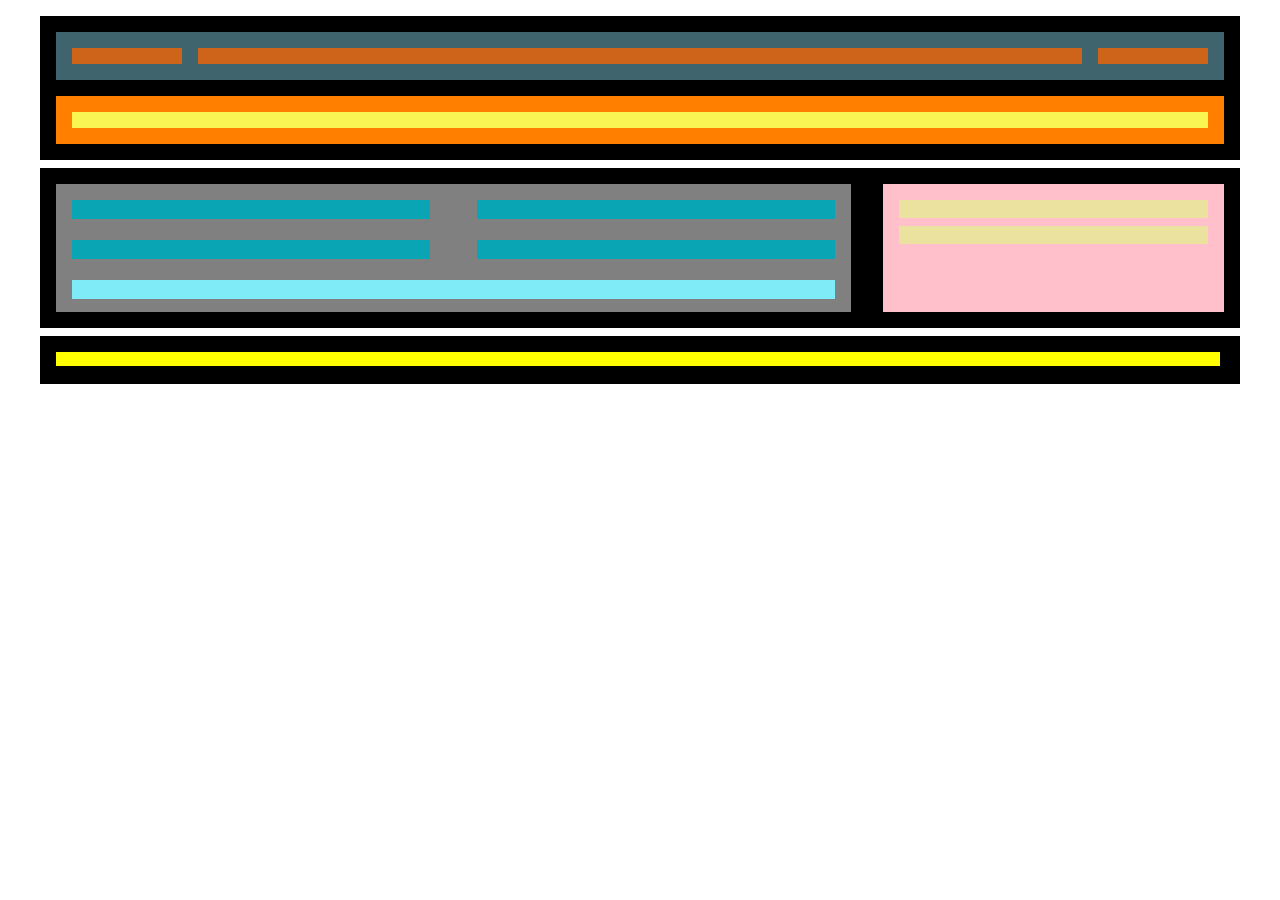
<file: ejercicio01-2/index.html>
<!DOCTYPE html>
<html lang="es">
<head>
    <meta charset="UTF-8">
    <meta http-equiv="X-UA-Compatible" content="IE=edge">
    <meta name="viewport" content="width=device-width, initial-scale=1.0">
    <title>Colores</title>
    <link rel="stylesheet" href="css/styles.css">
</head>
<body>
    <div class="container"> 
        <div class="box blue">
            <div class="inside-b short"></div>
            <div class="inside-b large"></div>
            <div class="inside-b short"></div>
        </div> 
        <div class="box orange"><div class="inside-box"></div></div>
    </div>
    
    <div class="container second"> 
        <div class="gray">
            <div class="inside-g"></div>
            <div class="inside-g"></div>            
            <div class="inside-g"></div>
            <div class="inside-g"></div>        
            <div class="inside-g alone-g"></div>
        
        </div>
        <div class="pink">
            <div class="inside-p"></div>
            <div class="inside-p"></div>
        </div>
    </div>

    <div class="container third">
        <div class="box yellow"> </div>
    </div>
    
</body>
</html>
</file>
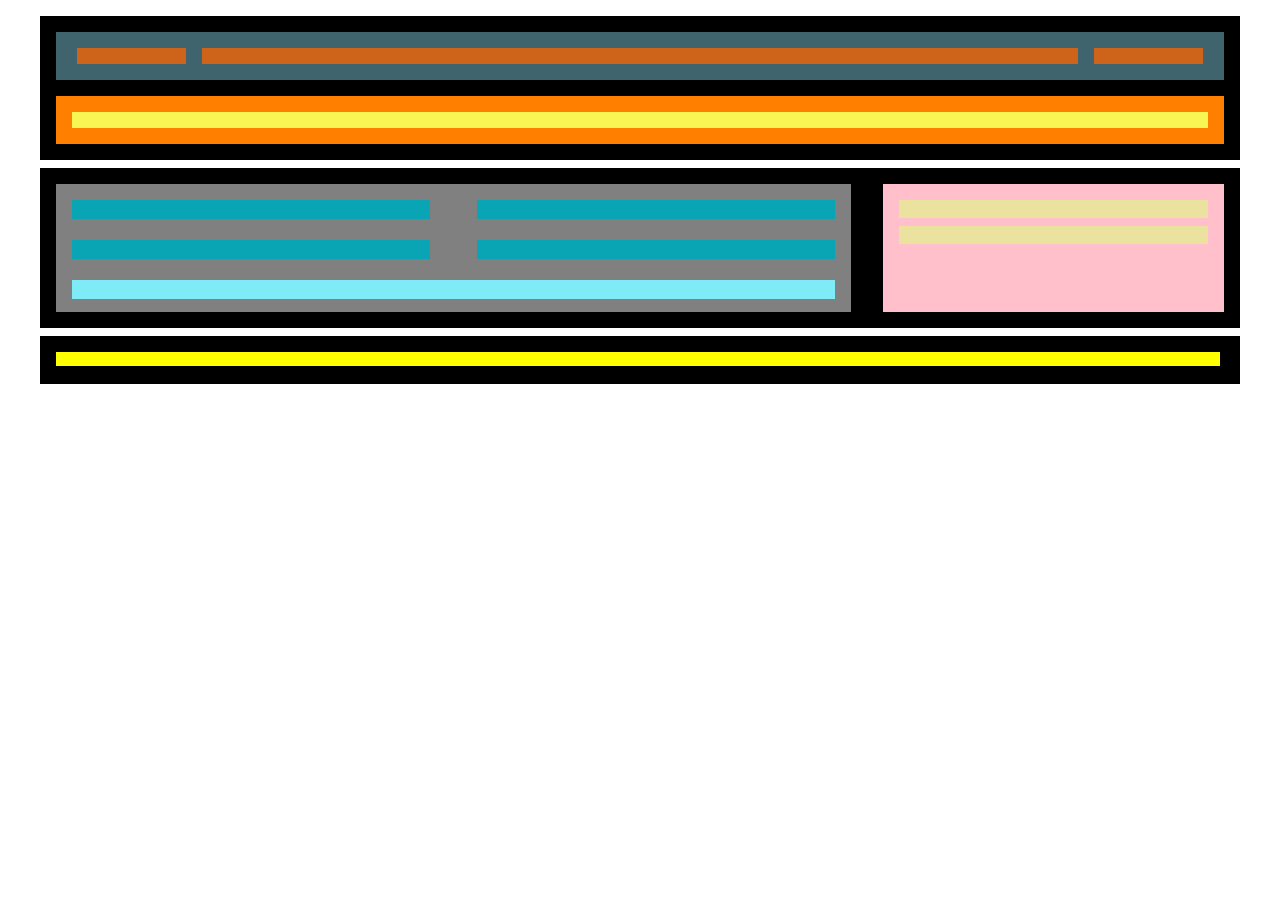
<file: ejercicio01-3/index.html>
<!DOCTYPE html>
<html lang="es">
<head>
    <meta charset="UTF-8">
    <meta http-equiv="X-UA-Compatible" content="IE=edge">
    <meta name="viewport" content="width=device-width, initial-scale=1.0">
    <title>Colores</title>
    <link rel="stylesheet" href="css/styles.css">
</head>
<body>
    <div class="container"> 
        <div class="box blue">
            <div class="inside-b short"></div>
            <div class="inside-b large"></div>
            <div class="inside-b short"></div>
        </div> 
        <div class="box orange"><div class="inside-box"></div></div>
    </div>
    
    <div class="container second"> 
        <div class="gray">
            <div class="inside-g media-g-2"></div>
            <div class="inside-g media-g-2" ></div>            
            <div class="inside-g media-g"></div>
            <div class="inside-g media-g"></div>        
            <div class="inside-g alone-g"></div>
        
        </div>
        <div class="pink">
            <div class="inside-p"></div>
            <div class="inside-p"></div>
        </div>
    </div>
    <div class="container third">
        <div class="box yellow"> </div>
    </div>
    
</body>
</html>
</file>
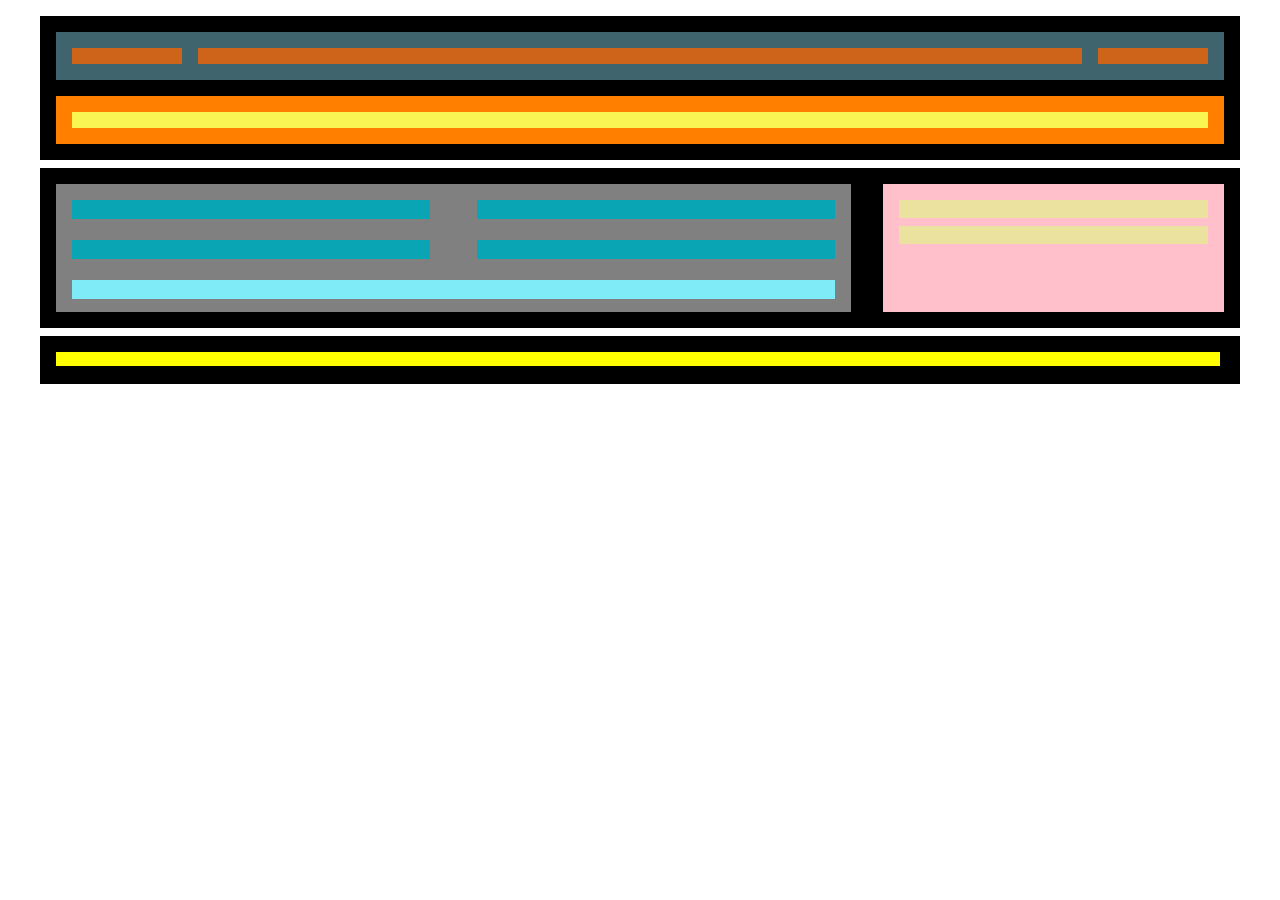
<file: ejercicio2-1/index.html>
<!DOCTYPE html>
<html lang="es">
<head>
    <meta charset="UTF-8">
    <meta http-equiv="X-UA-Compatible" content="IE=edge">
    <meta name="viewport" content="width=device-width, initial-scale=1.0">
    <title>Colores</title>
    <link rel="stylesheet" href="css/styles.css">
</head>
<body>
    <div class="container"> 
        <div class="box blue">
            <div class="inside-b short"></div>
            <div class="inside-b large"></div>
            <div class="inside-b short"></div>
        </div> 
        <div class="box orange"><div class="inside-box"></div></div>
    </div>
    
    <div class="container second"> 
        <div class="gray">
            <div class="inside-g"></div>
            <div class="inside-g"></div>            
            <div class="inside-g"></div>
            <div class="inside-g"></div>        
            <div class="inside-g alone-g"></div>
        
        </div>
        <div class="pink">
            <div class="inside-p"></div>
            <div class="inside-p"></div>
        </div>
    </div>
    <div class="container third">
        <div class="box yellow"> </div>
    </div>
    
</body>
</html>
</file>
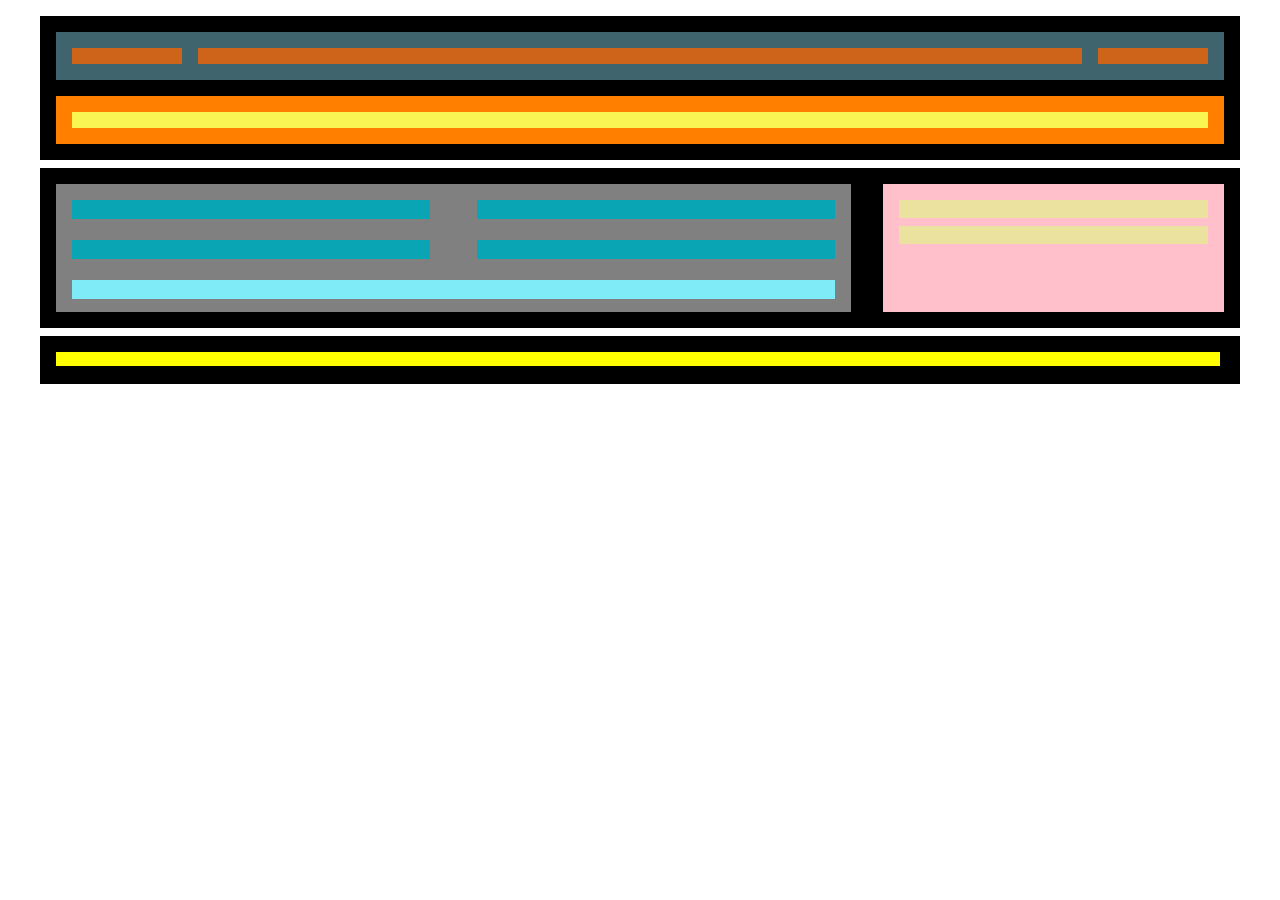
<file: Exercise-1-lvl-2/index.html>
<!DOCTYPE html>
<html lang="es">
<head>
    <meta charset="UTF-8">
    <meta http-equiv="X-UA-Compatible" content="IE=edge">
    <meta name="viewport" content="width=device-width, initial-scale=1.0">
    <title>Colores</title>
    <link rel="stylesheet" href="css/styles.css">
</head>
<body>
    <div class="container"> 
        <div class="box blue">
            <div class="inside-b short"></div>
            <div class="inside-b large"></div>
            <div class="inside-b short"></div>
        </div> 
        <div class="box orange"><div class="inside-box"></div></div>
    </div>
    
    <div class="container second"> 
        <div class="gray">
            <div class="inside-g"></div>
            <div class="inside-g"></div>            
            <div class="inside-g media-g"></div>
            <div class="inside-g media-g"></div>        
            <div class="inside-g alone-g"></div>
        
        </div>
        <div class="pink">
            <div class="inside-p"></div>
            <div class="inside-p"></div>
        </div>
    </div>
    <div class="container third">
        <div class="box yellow"> </div>
    </div>
    
</body>
</html>
</file>
<file: ejercicio01-2/css/styles.css>
*{
    margin: 0;
    padding: 0;
    box-sizing: border-box;
}

body{
    max-width: 1200px;
    
    /*margin-left: auto ;
    margin-right: auto;*/
    margin: 1rem auto;
}

.container {
    background-color: black;
    height: 9rem;    
    overflow: hidden;
    margin-bottom: 0.5rem;
    display: flex;
    flex-direction: column;
}

.box{    
    margin: 1rem;
}

/*elementos dentro del primer bloque*/

.blue {
    background-color: #40646E;
    overflow: hidden;    
    display: flex;
    flex-direction: row;
    margin-bottom: 0;
    padding: 0 0.5rem;

   
}

.orange {
    background-color: #ff8000;
    display: flex;
    overflow: hidden;
}

.inside-b{
    height: 1rem;
    background-color: #CE641A;      
    margin: 1rem 0;    
}

.short { 
    margin-left: 0.5rem;
    margin-right: 0.5rem;
    width: 10% ;    
}

.large {
    width: 80%;
    margin-left: 0.5rem;
    margin-right: 0.5rem;
}

.inside-box{
    height: 1rem;
    width: 98%;
    background-color: #F9F654;  
    margin: 1rem;
    justify-content: center;
}

/*elementos del segundo bloque*/
.second {
    height: 10rem;
    flex-direction: row;    
}

.pink {
    background-color: pink;    
    width: 30%;
    margin: 1rem;
    padding-top: 0.5rem;
    
}

.inside-p{
    margin: 0.5rem 1rem;
    height: 15%;
    background-color: #ECE29F;
}

.gray {
    background-color: gray;
    margin: 1rem;
    overflow: hidden;
    display: flex;
    flex-wrap: wrap;
    justify-content: space-between;
    width: 70%;
}

.inside-g {
    height: 15%;
    background-color: #0AA5B5;   
    width: 45%;
    margin: 1rem;
    margin-bottom: 0;
}

.alone-g{
    background-color: #7EEBF6;
    margin-top: 1rem;
    margin-bottom: 0.5rem;
    width: 98%;
}

/*elementos del tercer bloque*/

.third {
    height: 3rem;
    display: flex;
    flex-direction: row;
}

.yellow {
    background-color: yellow;
    height: 30%;
    width: 97%;
    overflow: hidden;
}
</file>
<file: ejercicio01-3/css/styles.css>
*{
    margin: 0;
    padding: 0;
    box-sizing: border-box;
}

body{
    max-width: 1200px;
    
    /*margin-left: auto ;
    margin-right: auto;*/
    margin: 1rem auto;
}

.container {
    background-color: black;
    height: 9rem;    
    overflow: hidden;
    margin-bottom: 0.5rem;
    display: flex;
    flex-direction: column;
}

.box{    
    margin: 1rem;
}

/*elementos dentro del primer bloque*/

.blue {
    background-color: #40646E;
    overflow: hidden;    
    display: flex;
    flex-direction: row;
    margin-bottom: 0;
    padding: 0 0.8rem;

   
}

.orange {
    background-color: #ff8000;
    display: flex;
    overflow: hidden;
}

.inside-b{
    height: 1rem;
    background-color: #CE641A;      
    margin: 1rem 0;    
}

.short { 
    margin-left: 0.5rem;
    margin-right: 0.5rem;
    width: 10% ;    
}

.large {
    width: 80%;
    margin-left: 0.5rem;
    margin-right: 0.5rem;
}

.inside-box{
    height: 1rem;
    width: 98%;
    background-color: #F9F654;  
    margin: 1rem;
    justify-content: center;
}

/*elementos del segundo bloque*/
.second {
    height: 10rem;
    flex-direction: row;    
}

.pink {
    background-color: pink;    
    width: 30%;
    margin: 1rem;
    padding-top: 0.5rem;
    
}

.inside-p{
    margin: 0.5rem 1rem;
    height: 15%;
    background-color: #ECE29F;
}

.gray {
    background-color: gray;
    margin: 1rem;
    overflow: hidden;
    display: flex;
    flex-wrap: wrap;
    justify-content: space-between;
    width: 70%;
}

.inside-g {
    height: 15%;
    background-color: #0AA5B5;   
    width: 45%;
    margin: 1rem;
    margin-bottom: 0;
}

.alone-g{
    background-color: #7EEBF6;
    margin-top: 1rem;
    margin-bottom: 0.5rem;
    width: 98%;
}

/*elementos del tercer bloque*/

.third {
    height: 3rem;
    display: flex;
    flex-direction: row;
}

.yellow {
    background-color: yellow;
    height: 30%;
    width: 97%;
    overflow: hidden;
}

/*empieza el responsive*/

/*dispositivos tablet*/

@media (min-width: 768px) and (max-width: 1024px) {
    body{
        margin: 2rem;
    }

    .container {
        max-width: 90%;
        margin: 1rem auto;
        height: 10rem;
    }

    .blue {
        height: 35%;
        background-color: #2D4059;
        padding: 0 0.60rem;
    }
    
    .inside-b{
        height: 35%;
        background-color: #EA5455;
    }

    .large{
        width: 75%;
        margin-left: 0.75rem;
        margin-right: 0.75rem;
    }

    .short{
        width: 12%;
    }

    .orange{
        height: 35%;
        background-color: #F07B3F;
    }
    
    .inside-box {
        height: 35%;
        width: 95%;
        margin-left: auto;
        margin-right: auto;
        background-color: #FED460;
    }

    /*elementos del segundo bloque*/

    .second {
        background-color: #FDFE03;
        flex-direction: column;
        height: 18rem;
    }

    .gray {
        height: 47%;
        width: 95%;
        margin-left: auto;
        margin-right: auto; 
        margin-bottom: 0.5rem;
        margin-top: 1.5rem;
        background-color: #4E4E6A;
    }

    .pink {
        width: 95%;
        height: 30%;
        margin-left: auto;
        margin-right: auto;
        background-color: #F73F52;
    }
    
    .inside-p{
        height: 25%;
        margin-bottom: 0.75rem;
        background-color: #FEEA85;
    }

    .inside-g{
        height: 15%;
        width: 45%;
        margin-left: auto;
        margin-right: auto;
        background-color: #1F6CB0;    
    }

    .media-g{
        margin-top: 0.5rem;
    }

    .alone-g{
        margin-top: 0.5rem;
        width: 95%;
        background-color: #70A3C4;
    }

    /*elementos del tercer bloque*/

    .third {
        height: 3.5rem;
    }

    .yellow{
        height: 35%;
        width: 95%;
        margin: 1rem auto;
        background-color: #E6AF2E;
    }
}

/*dispositivos moviles*/

@media (min-width: 320px) and (max-width: 767px){

    body{
        margin: 1rem;
        margin-top: 1.5rem;
    }

    .container{
        width: 90%;
        height: 22rem;
        margin-left: auto;
        margin-right: auto;
        padding-bottom: 0.7rem;
        
    }

    .box {
        margin-left: auto;
        margin-right: auto;
        
    }

    .blue{
        flex-direction: column;
        height: 60%;
        margin-top: 2rem;        
        margin-bottom: 0.2rem;
        width: 80%;
        padding-top: 5px;
        background-color: #2D4059;
    }

    .inside-b{
        width: 90%;
        margin: 0.5rem;
        height: 15%;
        margin: 1rem auto;
        background-color: #EA5455;
    }

    .orange{
        width: 80%;
        height: 20%;
        background-color: #F07B3F;
        padding-bottom: 0.4rem;
        margin-top: 1.5rem;
    }

    .inside-box {
        width: 82%;
        margin-top: 1.2rem;
        margin-left: auto;
        margin-right: auto;
        height: 50%;
        background-color: #FED460;
        
    }

    /*elementos del segundo bloque*/
    
    .second{
        flex-direction: column;
        height: 32rem;   
        background-color: #FEE228;     
    }

    .gray {
        height: 60%;
        width: 80%;
        margin-left: auto;
        margin-right: auto;
        margin-top: 2rem;
        flex-direction: column;
        justify-content:space-around;
        padding-top: 1rem;
        background-color: #09506F;
    }

    .inside-g{
        height: 11%;
        margin-left: auto;
        margin-right: auto;
        width: 80%;
        margin-top: 1.5rem;
        margin-bottom: 0;
        background-color: #61959C;
    }

    .media-g{
        margin-top: 0;
        margin-bottom: 0.5rem;
    }

    .media-g-2{
        margin-bottom: 0.5rem;
        margin-top: 0;
    }

    .alone-g{
        margin-top: 0;
        margin-bottom: 1.5rem;
        background-color: #A3DDCB;
    }

    .pink {
        height: 30%;
        width: 80%;
        margin-left: auto;
        margin-right: auto;
        padding-top: 1.2rem ;
        background-color: #FD7B54;

    }

    .inside-p{
        height: 22%;
        margin-top: 1rem;
        margin-left: auto;
        margin-right: auto;
        background-color: #FDB36B;
        width: 80%;
    }

    /*elementos del tercer bloque*/

    .third {
        height: 5rem;
    }

    .yellow{
        height: 45%;
        width: 80%;
        margin: 1.4rem auto;
        background-color: #FDC764;
    }    


}
</file>
<file: ejercicio2-1/css/styles.css>
*{
    margin: 0;
    padding: 0;
    box-sizing: border-box;
}

body{
    max-width: 1200px;
    
    /*margin-left: auto ;
    margin-right: auto;*/
    margin: 1rem auto;
}

.container {
    background-color: black;
    height: 9rem;    
    overflow: hidden;
    margin-bottom: 0.5rem;
    display: flex;
    flex-direction: column;
}

.box{    
    margin: 1rem;
}

/*elementos dentro del primer bloque*/

.blue {
    background-color: #40646E;
    overflow: hidden;    
    display: flex;
    flex-direction: row;
    margin-bottom: 0;
    padding: 0 0.5rem;

   
}

.orange {
    background-color: #ff8000;
    display: flex;
    overflow: hidden;
}

.inside-b{
    height: 1rem;
    background-color: #CE641A;      
    margin: 1rem 0;    
}

.short { 
    margin-left: 0.5rem;
    margin-right: 0.5rem;
    width: 10% ;    
}

.large {
    width: 80%;
    margin-left: 0.5rem;
    margin-right: 0.5rem;
}

.inside-box{
    height: 1rem;
    width: 98%;
    background-color: #F9F654;  
    margin: 1rem;
    justify-content: center;
}

/*elementos del segundo bloque*/
.second {
    height: 10rem;
    flex-direction: row;    
}

.pink {
    background-color: pink;    
    width: 30%;
    margin: 1rem;
    padding-top: 0.5rem;
    
}

.inside-p{
    margin: 0.5rem 1rem;
    height: 15%;
    background-color: #ECE29F;
}

.gray {
    background-color: gray;
    margin: 1rem;
    overflow: hidden;
    display: flex;
    flex-wrap: wrap;
    justify-content: space-between;
    width: 70%;
}

.inside-g {
    height: 15%;
    background-color: #0AA5B5;   
    width: 45%;
    margin: 1rem;
    margin-bottom: 0;
}

.alone-g{
    background-color: #7EEBF6;
    margin-top: 1rem;
    margin-bottom: 0.5rem;
    width: 98%;
}

/*elementos del tercer bloque*/

.third {
    height: 3rem;
    display: flex;
    flex-direction: row;
}

.yellow {
    background-color: yellow;
    height: 30%;
    width: 97%;
    overflow: hidden;
}

/*empieza el responsive*/

/*dispositivos tablet*/

@media (min-width: 768px) and (max-width: 1024px) {
    body{
        margin: 2rem;
    }

    .container {
        max-width: 90%;
        margin: 1rem auto;
        height: 10rem;
    }

    .blue {
        height: 35%;
        background-color: #2D4059;
        padding: 0 0.8rem;
    }
    
    .inside-b{
        height: 35%;
        background-color: #EA5455;
    }

    .large{
        width: 75%;
        margin-left: 0.75rem;
        margin-right: 0.75rem;
    }

    .short{
        width: 12%;
    }

    .orange{
        height: 35%;
        background-color: #F07B3F;
    }
    
    .inside-box {
        height: 35%;
        width: 95%;
        margin-left: auto;
        margin-right: auto;
        background-color: #FED460;
    }

    /*elementos del segundo bloque*/

    .second {
        background-color: #FDFE03;
        flex-direction: column;
        height: 18rem;
    }

    .gray {
        height: 47%;
        width: 95%;
        margin-left: auto;
        margin-right: auto; 
        margin-bottom: 0.5rem;
        margin-top: 1.5rem;
        background-color: #4E4E6A;
    }

    .pink {
        width: 95%;
        height: 30%;
        margin-left: auto;
        margin-right: auto;
        background-color: #F73F52;
    }
    
    .inside-p{
        height: 25%;
        margin-bottom: 0.75rem;
        background-color: #FEEA85;
    }

    .inside-g{
        height: 15%;
        width: 45%;
        margin-left: auto;
        margin-right: auto;
        background-color: #1F6CB0;    
    }

    .media-g{
        margin-top: 0.5rem;
    }

    .alone-g{
        margin-top: 0.5rem;
        width: 95%;
        background-color: #70A3C4;
    }

    /*elementos del tercer bloque*/

    .third {
        height: 3.5rem;
    }

    .yellow{
        height: 35%;
        width: 95%;
        margin: 1rem auto;
        background-color: #E6AF2E;
    }
}
</file>
<file: Exercise-1-lvl-2/css/styles.css>
*{
    margin: 0;
    padding: 0;
    box-sizing: border-box;
}

body{
    max-width: 1200px;
    
    /*margin-left: auto ;
    margin-right: auto;*/
    margin: 1rem auto;
}

.container {
    background-color: black;
    height: 9rem;    
    overflow: hidden;
    margin-bottom: 0.5rem;
    display: flex;
    flex-direction: column;
}

.box{    
    margin: 1rem;
}

/*elementos dentro del primer bloque*/

.blue {
    background-color: #40646E;
    overflow: hidden;    
    display: flex;
    flex-direction: row;
    margin-bottom: 0;
    padding: 0 0.5rem;

   
}

.orange {
    background-color: #ff8000;
    display: flex;
    overflow: hidden;
}

.inside-b{
    height: 1rem;
    background-color: #CE641A;      
    margin: 1rem 0;    
}

.short { 
    margin-left: 0.5rem;
    margin-right: 0.5rem;
    width: 10% ;    
}

.large {
    width: 80%;
    margin-left: 0.5rem;
    margin-right: 0.5rem;
}

.inside-box{
    height: 1rem;
    width: 98%;
    background-color: #F9F654;  
    margin: 1rem;
    justify-content: center;
}

/*elementos del segundo bloque*/
.second {
    height: 10rem;
    flex-direction: row;    
}

.pink {
    background-color: pink;    
    width: 30%;
    margin: 1rem;
    padding-top: 0.5rem;
    
}

.inside-p{
    margin: 0.5rem 1rem;
    height: 15%;
    background-color: #ECE29F;
}

.gray {
    background-color: gray;
    margin: 1rem;
    overflow: hidden;
    display: flex;
    flex-wrap: wrap;
    justify-content: space-between;
    width: 70%;
}

.inside-g {
    height: 15%;
    background-color: #0AA5B5;   
    width: 45%;
    margin: 1rem;
    margin-bottom: 0;
}

.alone-g{
    background-color: #7EEBF6;
    margin-top: 1rem;
    margin-bottom: 0.5rem;
    width: 98%;
}

/*elementos del tercer bloque*/

.third {
    height: 3rem;
    display: flex;
    flex-direction: row;
}

.yellow {
    background-color: yellow;
    height: 30%;
    width: 97%;
    overflow: hidden;
}

/*empieza el responsive*/

/*dispositivos tablet*/

@media (min-width: 768px) and (max-width: 1024px) {
    body{
        margin: 2rem;
    }

    .container {
        max-width: 90%;
        margin: 1rem auto;
        height: 10rem;
    }

    .blue {
        height: 35%;
        background-color: #2D4059;
        padding: 0 0.8rem;
    }
    
    .inside-b{
        height: 35%;
        background-color: #EA5455;
    }

    .large{
        width: 75%;
        margin-left: 0.75rem;
        margin-right: 0.75rem;
    }

    .short{
        width: 12%;
    }

    .orange{
        height: 35%;
        background-color: #F07B3F;
    }
    
    .inside-box {
        height: 35%;
        width: 95%;
        margin-left: auto;
        margin-right: auto;
        background-color: #FED460;
    }

    /*elementos del segundo bloque*/

    .second {
        background-color: #FDFE03;
        flex-direction: column;
        height: 18rem;
    }

    .gray {
        height: 47%;
        width: 95%;
        margin-left: auto;
        margin-right: auto; 
        margin-bottom: 0.5rem;
        margin-top: 1.5rem;
        background-color: #4E4E6A;
    }

    .pink {
        width: 95%;
        height: 30%;
        margin-left: auto;
        margin-right: auto;
        background-color: #F73F52;
    }
    
    .inside-p{
        height: 25%;
        margin-bottom: 0.75rem;
        background-color: #FEEA85;
    }

    .inside-g{
        height: 15%;
        width: 45%;
        margin-left: auto;
        margin-right: auto;
        background-color: #1F6CB0;    
    }

    .media-g{
        margin-top: 0.5rem;
    }

    .alone-g{
        margin-top: 0.5rem;
        width: 95%;
        background-color: #70A3C4;
    }

    /*elementos del tercer bloque*/

    .third {
        height: 3.5rem;
    }

    .yellow{
        height: 35%;
        width: 95%;
        margin: 1rem auto;
        background-color: #E6AF2E;
    }
}
</file>
